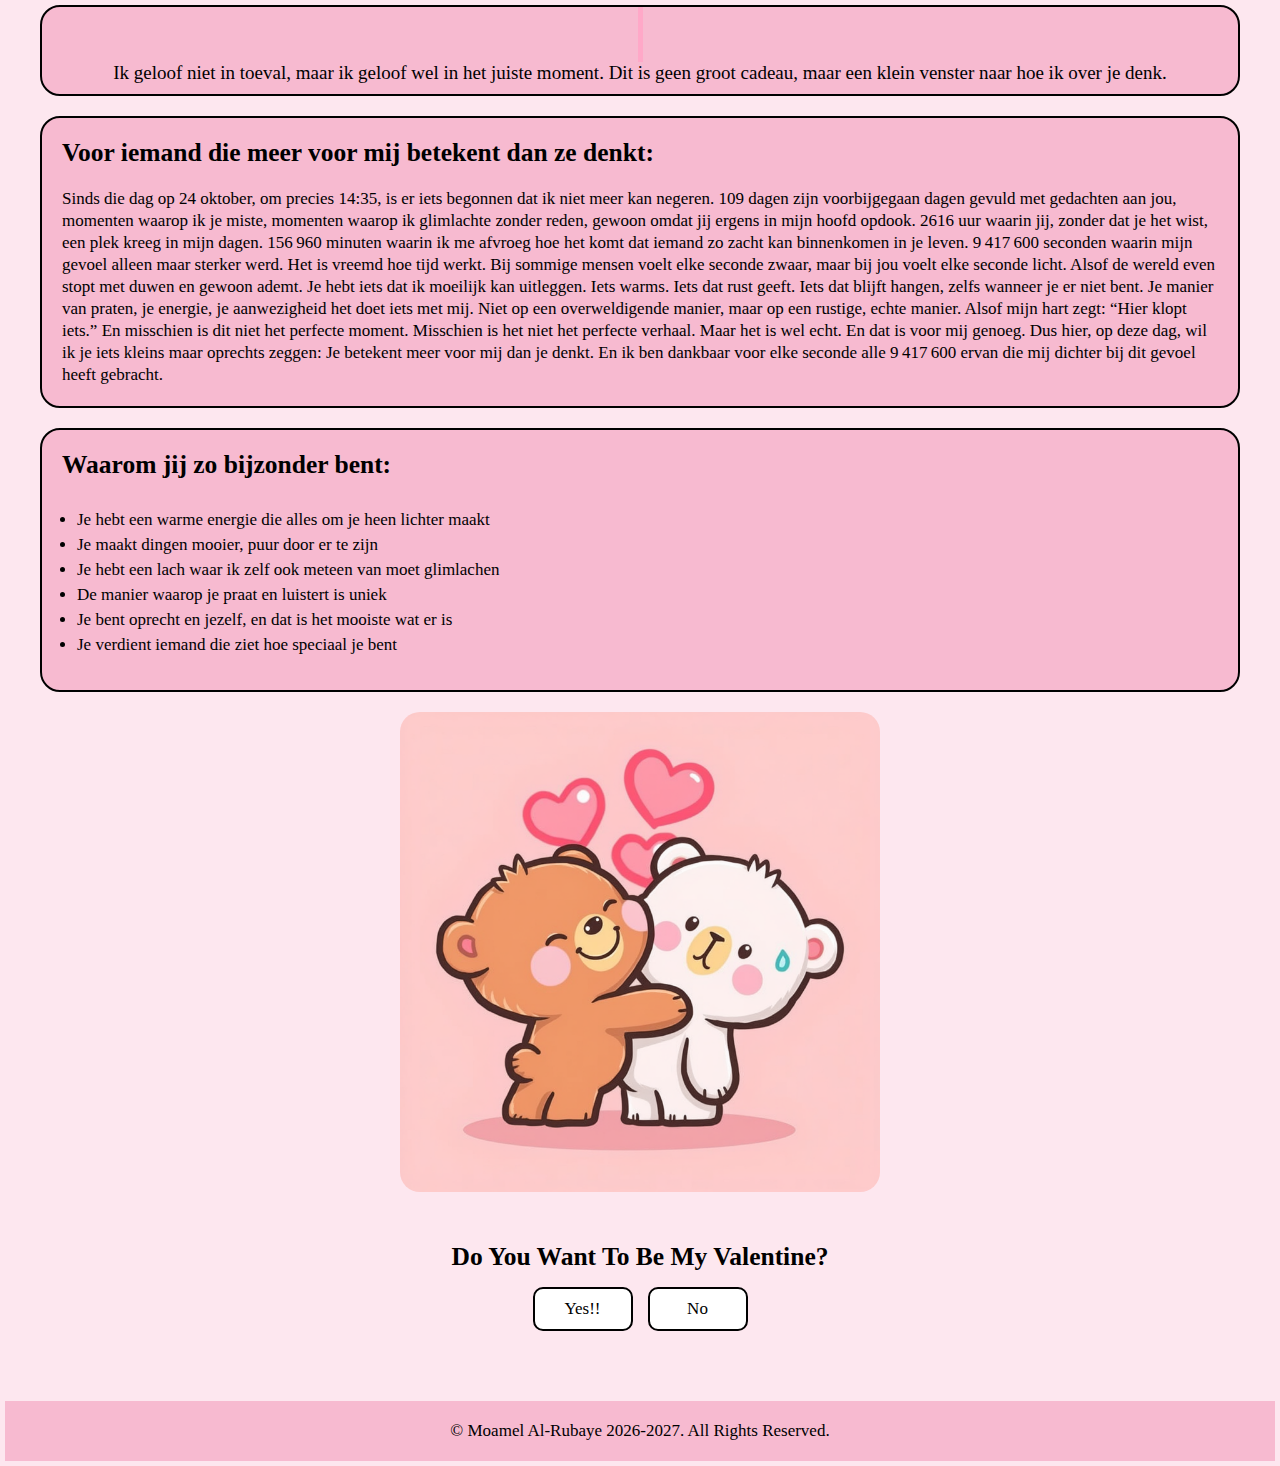
<file: index.html>
<!doctype html>
<html lang="en">
    <head>
        <meta charset="UTF-8" />
        <title>For Dani ❤️</title>
        <link rel="stylesheet" href="dani.css" />
        <link rel="shortcut icon" type="image/x-icon" href="fotos/favicon.ico" />
        <link rel="stylesheet" href="https://cdnjs.cloudflare.com/ajax/libs/font-awesome/6.4.2/css/all.min.css" />
        <meta name="viewport" content="width=device-width,initial-scale=1.0" />
    </head>
    <body>
        <div id="progress-bar"></div>

        <div class="container">
            <header class="typewriter">
                <h1>Sommige ontmoetingen zijn geen toeval...</h1>
                <p>

        Ik geloof niet in toeval, maar ik geloof wel in het juiste moment. 

        Dit is geen groot cadeau, maar een klein venster naar hoe ik over je denk.

    </p>
               
            </header>

            <div class="head_tekst">
                <h2>Voor iemand die meer voor mij betekent dan ze denkt:</h2>
               <p>

                    Sinds die dag op 24 oktober, om precies 14:35, is er iets begonnen dat ik niet meer kan negeren. 109

                    dagen zijn voorbijgegaan  dagen gevuld met gedachten aan jou, momenten waarop ik je miste, momenten

                    waarop ik glimlachte zonder reden, gewoon omdat jij ergens in mijn hoofd opdook. 2616 uur waarin

                    jij, zonder dat je het wist, een plek kreeg in mijn dagen. 156 960 minuten waarin ik me afvroeg hoe

                    het komt dat iemand zo zacht kan binnenkomen in je leven. 9 417 600 seconden waarin mijn gevoel

                    alleen maar sterker werd. Het is vreemd hoe tijd werkt. Bij sommige mensen voelt elke seconde zwaar,

                    maar bij jou voelt elke seconde licht. Alsof de wereld even stopt met duwen en gewoon ademt. Je hebt

                    iets dat ik moeilijk kan uitleggen. Iets warms. Iets dat rust geeft. Iets dat blijft hangen, zelfs

                    wanneer je er niet bent. Je manier van praten, je energie, je aanwezigheid het doet iets met mij.

                    Niet op een overweldigende manier, maar op een rustige, echte manier. Alsof mijn hart zegt: “Hier

                    klopt iets.” En misschien is dit niet het perfecte moment. Misschien is het niet het perfecte

                    verhaal. Maar het is wel echt. En dat is voor mij genoeg. Dus hier, op deze dag, wil ik je iets

                    kleins maar oprechts zeggen: Je betekent meer voor mij dan je denkt. En ik ben dankbaar voor elke

                    seconde  alle 9 417 600 ervan die mij dichter bij dit gevoel heeft gebracht.

                </p>
            </div>

            <div class="lijst">
                <h2>Waarom jij zo bijzonder bent:</h2>
                <ul>
                    <li>Je hebt een warme energie die alles om je heen lichter maakt</li>
                    <li>Je maakt dingen mooier, puur door er te zijn</li>
                    <li>Je hebt een lach waar ik zelf ook meteen van moet glimlachen</li>
                    <li>De manier waarop je praat en luistert is uniek</li>
                    <li>Je bent oprecht en jezelf, en dat is het mooiste wat er is</li>
                    <li>Je verdient iemand die ziet hoe speciaal je bent</li>
                </ul>
            </div>

            <figure class="foto">
                <img src="fotos/Firefly_Pas%20de%20illustratie%20aan%20zodat%20de%20achtergrond%20een%20zachte,%20lichtroze%20kleur%20krijgt.%20Veran%20666957.png" 
                     alt="Bear and Cat" title="The Brown Bear is me and the white one is you ;)">
            </figure>

            <div class="vraag">
                <h2>Do You Want To Be My Valentine?</h2>
                <div class="knoppen-groep">
                    <div class="btn-yes" onclick="window.location.href='yes.html'">
                        <p>Yes!!</p>
                    </div>
                    <div id="no-btn" class="btn-no" onclick="window.location.href='no.html'">
                        <p>No</p>
                    </div>
                </div>
            </div>
        </div>

        <footer class="bg-black">
            <div class="container">
                <p>&copy; Moamel Al-Rubaye 2026-2027. All Rights Reserved.</p>
            </div>
        </footer>

        <script>
            // 1. Zwevende hartjes bij klik
            document.addEventListener('click', (e) => {
                const heart = document.createElement('div');
                heart.innerHTML = '❤️';
                heart.className = 'floating-heart';
                heart.style.left = e.clientX + 'px';
                heart.style.top = e.clientY + 'px';
                document.body.appendChild(heart);
                setTimeout(() => heart.remove(), 2000);
            });

            // 2. Wegspringende Nee-knop (max 4 keer)
            const noBtn = document.getElementById('no-btn');
            let moveCount = 0;

            noBtn.addEventListener('mouseover', () => {
                if (moveCount < 3) {
                    const x = Math.random() * (window.innerWidth - noBtn.offsetWidth);
                    const y = Math.random() * (window.innerHeight - noBtn.offsetHeight);
                    
                    noBtn.style.position = 'fixed';
                    noBtn.style.left = x + 'px';
                    noBtn.style.top = y + 'px';
                    noBtn.style.zIndex = '999';
                    
                    moveCount++;
                } else {
                    // Na 4 keer mag ze klikken, we kunnen de knop een beetje laten trillen als hint
                    noBtn.style.animation = 'shake 0.5s infinite';
                }
            });

            // 3. Progress bar bovenaan
            window.onscroll = function() {
                const winScroll = document.body.scrollTop || document.documentElement.scrollTop;
                const height = document.documentElement.scrollHeight - document.documentElement.clientHeight;
                const scrolled = (winScroll / height) * 100;
                document.getElementById("progress-bar").style.width = scrolled + "%";
            };
        </script>
    </body>
</html>
</file>
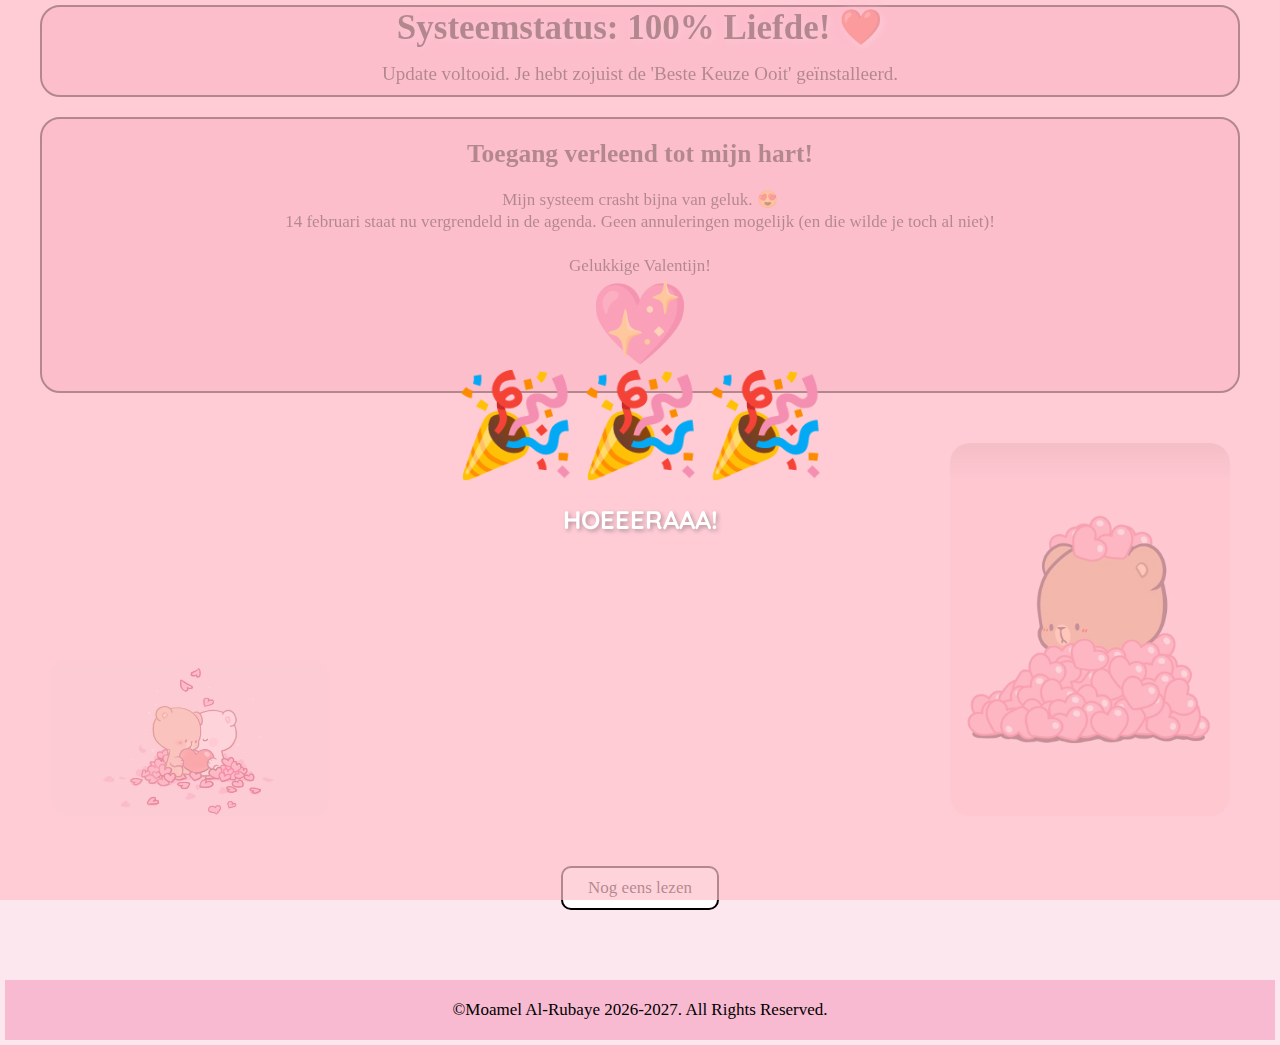
<file: yes.html>
<!doctype html>
<html lang="en">
    <head>
        <meta charset="UTF-8" />
        <title>YEEES! ❤️</title>
        <link rel="stylesheet" href="dani.css" />
        <link rel="shortcut icon" type="image/x-icon" href="fotos/favicon.ico" />
         <link rel="stylesheet" href="https://cdnjs.cloudflare.com/ajax/libs/font-awesome/6.4.2/css/all.min.css" />
        <meta name="viewport" content="width=device-width,initial-scale=1.0" />
        <meta name="author" content="Moamel AlRubaye" />
        <meta name="description" content="Do you want to be my valentine?" />
    </head>
    <body>
        <div id="confetti-overlay" style="display:flex; position:fixed; top:0; left:0; width:100%; height:100%; background:rgba(255,192,203,0.7); z-index:9999; justify-content:center; align-items:center; flex-direction:column; opacity:1; transition: opacity 0.5s ease-out;">
            <h1 style="font-size: 100px; margin-bottom: 20px;">🎉🎉🎉</h1>
            <h2 style="font-family: 'Quicksand', sans-serif; color: white; text-shadow: 2px 2px 4px rgba(0,0,0,0.3);">HOEEERAAA!</h2>
        </div>

        <div class="bg-hearts">
            <i class="fa-solid fa-heart"></i>
            <i class="fa-solid fa-heart"></i>
            <i class="fa-solid fa-heart"></i>
            <i class="fa-solid fa-heart"></i>
            <i class="fa-solid fa-heart"></i>
        </div>

        <div class="container yes-page-container">
            <header>
                <h1>Systeemstatus: 100% Liefde! ❤️</h1>
                <p>Update voltooid. Je hebt zojuist de 'Beste Keuze Ooit' geïnstalleerd.</p>
            </header>

            <div class="head_tekst" style="text-align: center;">
                <h2>Toegang verleend tot mijn hart!</h2>
                <p>
                    Mijn systeem crasht bijna van geluk. 😍 <br>
                    14 februari staat nu vergrendeld in de agenda. Geen annuleringen mogelijk (en die wilde je toch al niet)! <br><br>
                    Gelukkige Valentijn!
                </p>
                <div class="big-heart">💖</div>
            </div>

            <div class="celebration-area">
                <div class="figuur links">
                    <img src="fotos/01.webp" alt="Beer met hartje" title="The White One is you">
                </div>
                
                <div class="figuur rechts">
                    <img src="fotos/0fc38caa2c0e386a8db710fdc3e29c72.jpg" alt="Kat met bloemen" title="The Brown Bear is me">
                </div>
            </div>

            <div class="vraag">
                <div class="knoppen-groep">
                    <div onclick="window.location.href='index.html'"> <p>Nog eens lezen</p>
                    </div>
                </div>
            </div>
        </div>

        <footer class="bg-black text-center py-5">
            <div class="container px-5">
                <div class="text-white-50 small">
                    <div class="mb-2">&copy;Moamel Al-Rubaye 2026-2027. All Rights Reserved.</div>
                 </div>
            </div>
        </footer>

        <script>
            document.addEventListener('DOMContentLoaded', function() {
                const confettiOverlay = document.getElementById('confetti-overlay');

                
                confettiOverlay.style.display = 'flex';
                confettiOverlay.style.opacity = '1';

               
                setTimeout(() => {
                    confettiOverlay.style.opacity = '0'; 
                    setTimeout(() => {
                        confettiOverlay.style.display = 'none'; 
                    }, 500); 
                }, 2000); 
            });
        </script>
    </body>
</html>
</file>
<file: dani.css>
@import url('https://fonts.googleapis.com/css2?family=Fugaz+One&family=Quicksand:wght@300..700&family=Roboto:ital,wght@0,100..900;1,100..900&display=swap');

* {margin: 0;
padding: 0;
box-sizing: border-box;
    
    }


* {scroll-behavior: smooth;}



html {font-size: 17px;
background-color: #FDE7EF;
margin: 5px;

}

body {
    position: relative;
    min-height: 100vh;
    padding-bottom: 50px;
}

::selection {background-color: white;
color: black
}
header {border: 2px solid #000;
    background-color: #f7bad0;
    color: black;
    text-align: center;
    margin-bottom: 20px;
     border-radius: 20px
}



header h1 {
    font-size: 22px;
    padding-bottom: 15px;
    color: #000; 
    text-shadow: 2px 2px 10px rgba(255, 255, 255, 0.8), 0 0 20px rgba(255, 105, 180, 0.5);

}

/* Shake animatie voor wanneer de Nee-knop stopt met wegrennen */
@keyframes shake {
  0% { transform: translate(1px, 1px) rotate(0deg); }
  10% { transform: translate(-1px, -2px) rotate(-1deg); }
  20% { transform: translate(-3px, 0px) rotate(1deg); }
  30% { transform: translate(3px, 2px) rotate(0deg); }
  40% { transform: translate(1px, -1px) rotate(1deg); }
  50% { transform: translate(-1px, 2px) rotate(-1deg); }
  60% { transform: translate(-3px, 1px) rotate(0deg); }
  70% { transform: translate(3px, 1px) rotate(-1deg); }
  80% { transform: translate(-1px, -1px) rotate(1deg); }
  90% { transform: translate(1px, 2px) rotate(0deg); }
  100% { transform: translate(1px, -2px) rotate(-1deg); }
}

/* Zorg dat de knoppen een duidelijke overgang hebben */
.btn-no {
    transition: all 0.2s ease;
}
.typewriter h1 {
  overflow: hidden; 
  border-right: .15em solid #ffa8c8; /* Het knipperende streepje */
  white-space: nowrap; 
  margin: 0 auto; 
  letter-spacing: .15em; 
  width: 0; /* Begint bij nul */
  
  
  animation: 
    typing 8s steps(40, end) infinite,
    blink-caret .75s step-end infinite;
}

/* De animatie voor het typen */
@keyframes typing {
  0% { width: 0; }        
  50% { width: 100%; }    
  100% { width: 100%; }   
}

/* Het knipperende streepje aan het einde */
@keyframes blink-caret {
  from, to { border-color: transparent }
  50% { border-color: #ffa8c8; }
}

header p {
    font-size: 19px;
    padding-bottom: 10px
}

.head_tekst {padding: 20px;
margin-bottom: 20px;
border: 2px solid #000;
    background-color: #f7bad0;
     border-radius: 20px
}
.head_tekst h2 {
    padding-bottom: 20px
}

.lijst {
    padding: 20px;
    border: 2px solid #000;
    margin-bottom: 20px;
        background-color: #f7bad0;
    border-radius: 20px
}

@keyframes floatUpAndFade {
    0% {
        transform: translateY(0) scale(1);
        opacity: 1;
    }
    100% {
        transform: translateY(-100px) scale(1.5);
        opacity: 0;
    }
}

img {
  width: 100%;
  height: auto;

}
.foto {margin-bottom: 50px}

.vraag {
    display: flex;
    flex-direction: column; 
    align-items: center;    
    margin-top: 30px;
    text-align: center;
}

.knoppen-groep {
    display: flex;          
    flex-direction: row;    
    justify-content: center;
    gap: 15px;             
    width: 100%;
    margin-top: 15px;
    margin-bottom: 80px;
}

.knoppen-groep div {
    border: 2px solid #000;
    padding: 10px 25px;
    border-radius: 10px;
    background-color: white;
    cursor: pointer;
    min-width: 100px;
    transition: background-color 0.2s ease, color 0.2s ease;
    transition-delay: 0.1s; 
}

.knoppen-groep div:hover {
    background-color: #ffa8c8;
    color: white;
}

img {border-radius: 20px}

footer {
    position: absolute;
    bottom: 0;
    left: 0;
    right: 0;
    text-align: center;
    background-color: #f7bad0;
    color: black;
    min-height: 50px;
    padding: 20px;
    
}


a {
    text-decoration: none;
    color: #000
}

/* --- CSS VOOR DE YES PAGINA --- */


.yes-page-container {
    min-height: 100vh;
    display: flex;
    flex-direction: column;
    justify-content: space-between;
}

.big-heart {
    font-size: 80px;
    animation: heartbeat 1.2s infinite;
}

/* De container voor de plaatjes (Beer & Kat) */
.celebration-area {
    display: flex;
    justify-content: space-between; 
    align-items: flex-end; 
    margin-top: 30px;
    padding: 0 10px;
}
.figuur .rechts {
    max-width: 180px; 
}
.figuur img {
    max-width: 280px; 
    height: auto;
    transition: transform 0.3s ease;
}

.figuur.links img:hover {
    transform: rotate(-10deg) scale(1.1);
}

.figuur.rechts img:hover {
    transform: rotate(10deg) scale(1.1);
}

/* Animatie voor het kloppende hart */
@keyframes heartbeat {
    0% { transform: scale(1); }
    15% { transform: scale(1.15); }
    30% { transform: scale(1); }
    45% { transform: scale(1.15); }
    60% { transform: scale(1); }
    100% { transform: scale(1); }
}

/* --- ACHTERGROND HARTJES  --- */
.bg-hearts {
    position: fixed;
    top: 0;
    left: 0;
    width: 100%;
    height: 100%;
    pointer-events: none; 
    z-index: -1; 
    overflow: hidden;
}
.lijst h2 {
    padding-bottom: 20px
    
}
.lijst ul {
    padding: 10px;
    padding-left: 15px
}
.lijst li {
    padding-bottom: 5px
}
.head_tekst p {
    line-height: 22px
}
.bg-hearts i {
    position: absolute;
    color: rgba(255, 105, 180, 0.3); 
    font-size: 30px;
    animation: floatUp 10s linear infinite;
    bottom: -50px;
}

/* Verschillende posities en snelheden voor de hartjes */
.bg-hearts i:nth-child(1) { left: 10%; animation-duration: 8s; font-size: 40px; }
.bg-hearts i:nth-child(2) { left: 30%; animation-duration: 12s; font-size: 20px; animation-delay: 2s; }
.bg-hearts i:nth-child(3) { left: 50%; animation-duration: 10s; font-size: 50px; animation-delay: 5s; }
.bg-hearts i:nth-child(4) { left: 70%; animation-duration: 7s; font-size: 35px; animation-delay: 1s; }
.bg-hearts i:nth-child(5) { left: 90%; animation-duration: 11s; font-size: 25px; animation-delay: 3s; }

@keyframes floatUp {
    0% { transform: translateY(0) rotate(0deg); opacity: 1; }
    100% { transform: translateY(-110vh) rotate(360deg); opacity: 0; }
}



@media screen and (min-width: 800px){
    
    .container {
        margin: auto;
        max-width: 1200px
    }
    
    
    figure {
        justify-content: center;
        display: flex
    }
    img {
    max-width: 480px;

}
    
  header h1 {
    font-size: 35px;
    padding-bottom: 15px;
    color: #000; 
    text-shadow: 2px 2px 10px rgba(255, 255, 255, 0.8), 0 0 20px rgba(255, 105, 180, 0.5);
    
}
    
    
}
</file>
